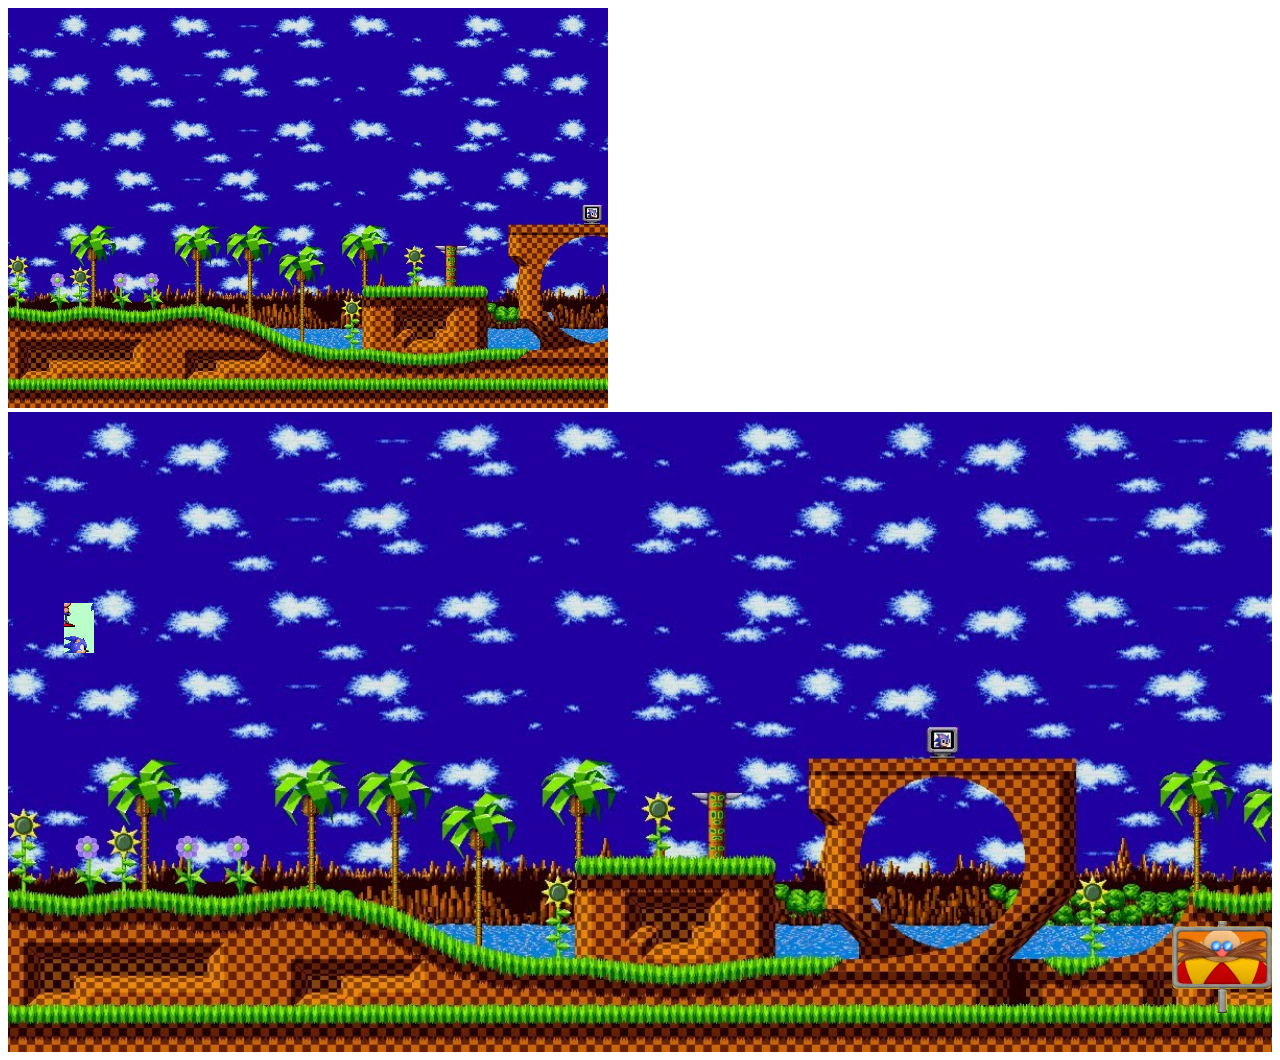
<file: index.html>
<!DOCTYPE html>
<html>
<head>
  <meta charset="utf-8">
  <meta http-equiv="X-UA-Compatible" content="IE=edge">
  <title>sonic</title>
  <script type="text/javascript" src="jquery.js"></script>
  <script type="text/javascript" src="sonic.js"></script>
  <link rel="stylesheet" href="sonic.css">
</head>
<body>
<canvas id="canvas" width=600 height=400></canvas>


<div id="zone">

    <img id="sign" src="robotnik.jpg">

  <div id="game-path">
    <span id="location1">
    </span>
  </div>
</div>
  <div id="character"></div>






</body>
</html>
</file>
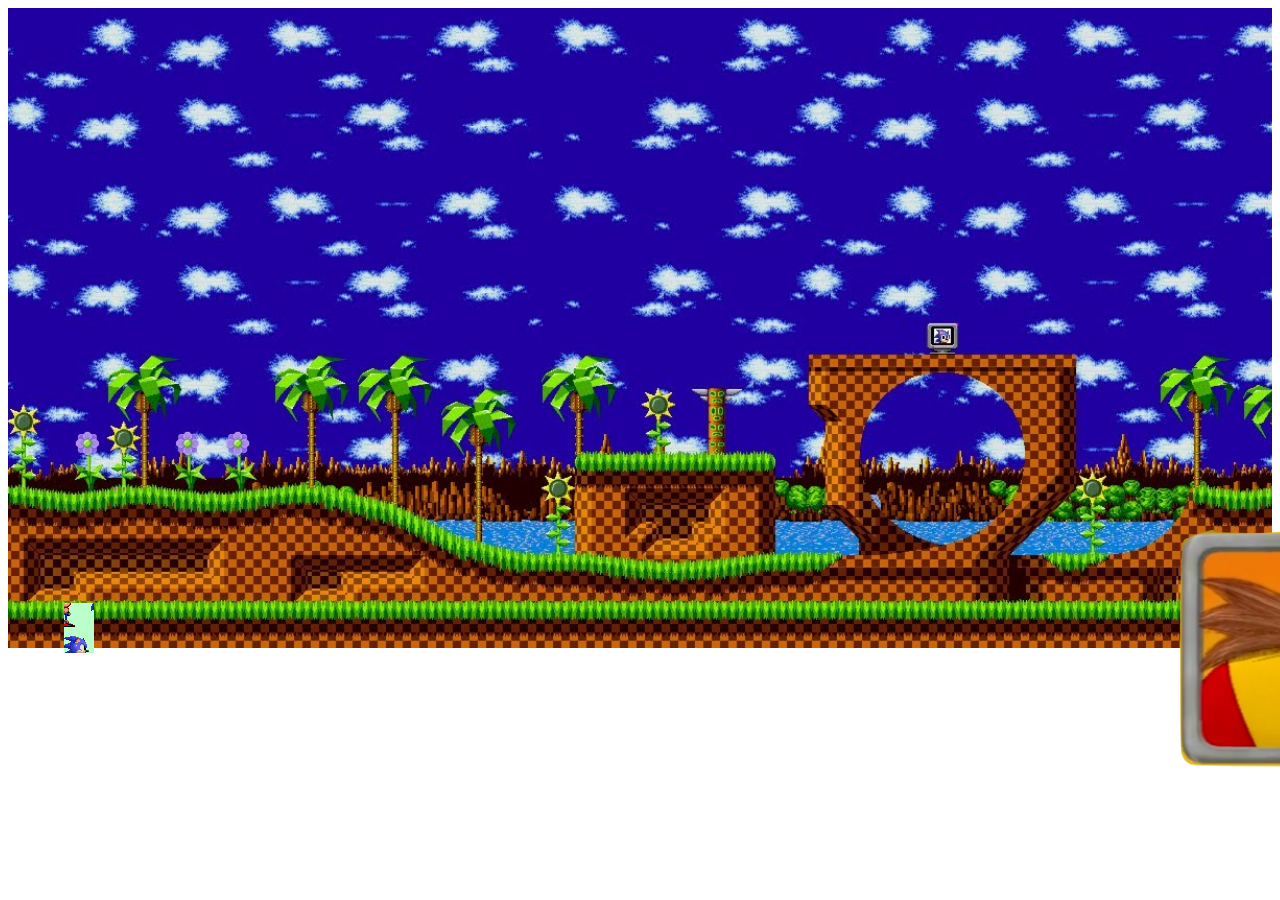
<file: sonic.html>
<!DOCTYPE html>
<html>
<head>
  <meta charset="utf-8">
  <meta http-equiv="X-UA-Compatible" content="IE=edge">
  <title>sonic</title>
  <script type="text/javascript" src="jquery.js"></script>
  <script type="text/javascript" src="sonic.js"></script>
  <link rel="stylesheet" href="sonic.css">
</head>
<body>
<div id="zone">

  <div id="game-path">
    <span id="location1">
    </span>
  </div>
</div>
  <div id="character"></div>


  <div id="sign">
    <img src="robotnik.jpg">
  </div>



</body>
</html>
</file>
<file: sonic.css>
#character {
        position: absolute;
        top: 67%;
        left: 5%;
        width: 30px;
        height: 30px;
        background-image: url('sonic.png');
        background-repeat: no-repeat;
        padding-bottom: 20px;



}

#character.right-right { background-position: -64px -64px; }
#character.left-left { background-position: -64px -32px }
#canvas {
    background-image: url('greenhill.jpg');
     background-repeat: no-repeat;
    background-size: cover;
}

#zone {
    background-image: url('greenhill.jpg');
    background-size: 100vw 100vh;
    height: 40em;
    background-repeat: no-repeat;
    background-size: cover;
     width: 100%;
     position: relative;
}
/* #sign {
    right:

} */

#game-path {
      bottom: 70%;
}

#location1 {
    bottom: 70%;
}


#sign {
position: absolute;
right: 0;
bottom: 39px;
width: 100px;

}
</file>
